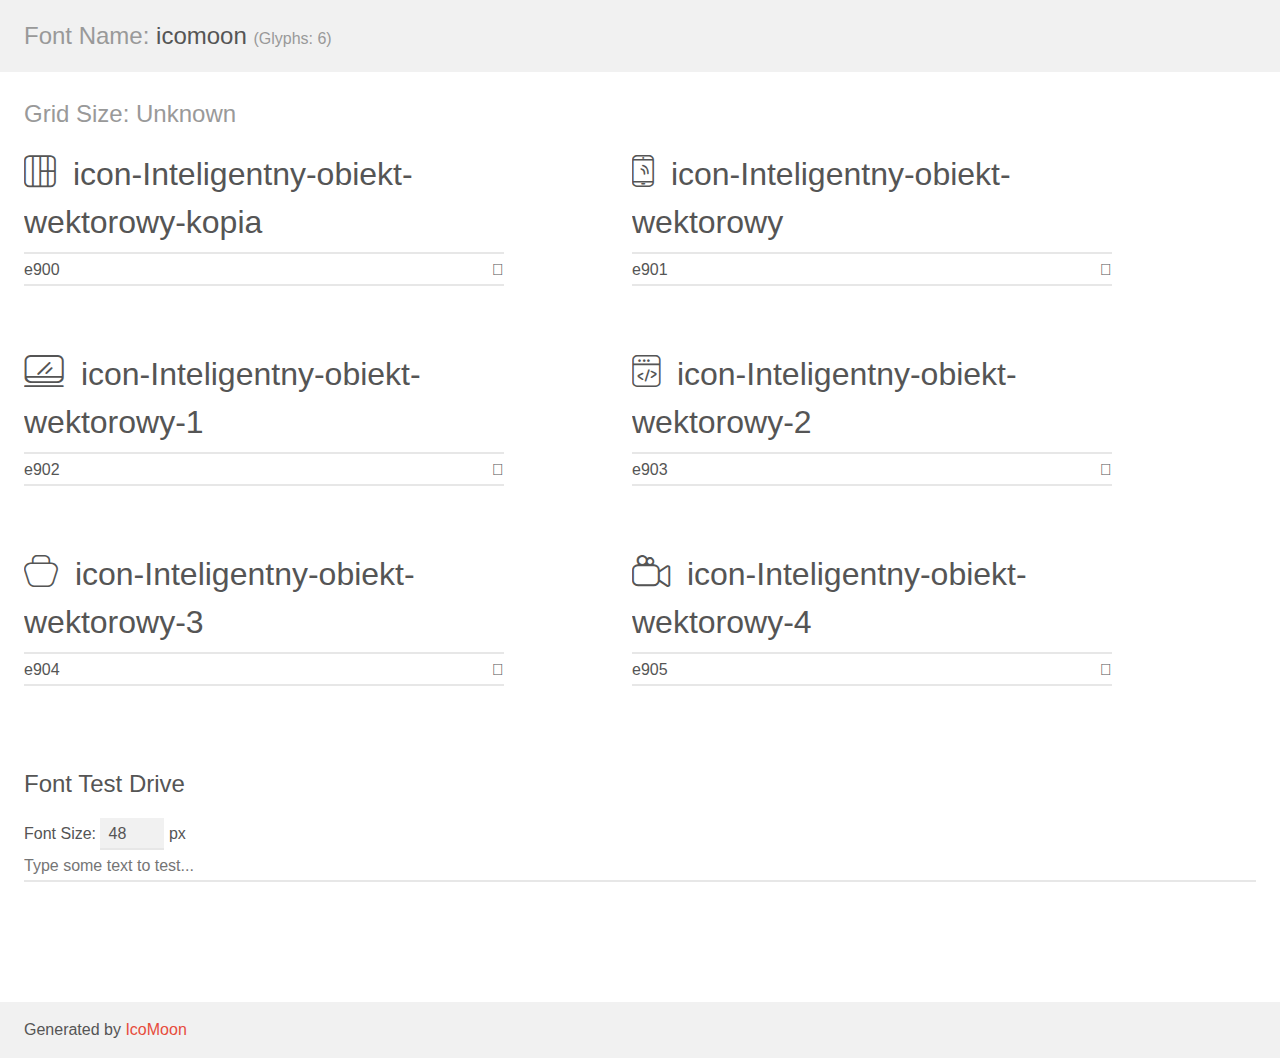
<file: src/icon/demo.html>
<!doctype html>
<html>
<head>
    <meta charset="utf-8">
    <title>IcoMoon Demo</title>
    <meta name="description" content="An Icon Font Generated By IcoMoon.io">
    <meta name="viewport" content="width=device-width, initial-scale=1">
    <link rel="stylesheet" href="demo-files/demo.css">
    <link rel="stylesheet" href="style.css"></head>
<body>
    <div class="bgc1 clearfix">
        <h1 class="mhmm mvm"><span class="fgc1">Font Name:</span> icomoon <small class="fgc1">(Glyphs:&nbsp;6)</small></h1>
    </div>
    <div class="clearfix mhl ptl">
        <h1 class="mvm mtn fgc1">Grid Size: Unknown</h1>
        <div class="glyph fs1">
            <div class="clearfix bshadow0 pbs">
                <span class="icon-Inteligentny-obiekt-wektorowy-kopia"></span>
                <span class="mls"> icon-Inteligentny-obiekt-wektorowy-kopia</span>
            </div>
            <fieldset class="fs0 size1of1 clearfix hidden-false">
                <input type="text" readonly value="e900" class="unit size1of2" />
                <input type="text" maxlength="1" readonly value="&#xe900;" class="unitRight size1of2 talign-right" />
            </fieldset>
            <div class="fs0 bshadow0 clearfix hidden-true">
                <span class="unit pvs fgc1">liga: </span>
                <input type="text" readonly value="" class="liga unitRight" />
            </div>
        </div>
        <div class="glyph fs1">
            <div class="clearfix bshadow0 pbs">
                <span class="icon-Inteligentny-obiekt-wektorowy"></span>
                <span class="mls"> icon-Inteligentny-obiekt-wektorowy</span>
            </div>
            <fieldset class="fs0 size1of1 clearfix hidden-false">
                <input type="text" readonly value="e901" class="unit size1of2" />
                <input type="text" maxlength="1" readonly value="&#xe901;" class="unitRight size1of2 talign-right" />
            </fieldset>
            <div class="fs0 bshadow0 clearfix hidden-true">
                <span class="unit pvs fgc1">liga: </span>
                <input type="text" readonly value="" class="liga unitRight" />
            </div>
        </div>
        <div class="glyph fs1">
            <div class="clearfix bshadow0 pbs">
                <span class="icon-Inteligentny-obiekt-wektorowy-1"></span>
                <span class="mls"> icon-Inteligentny-obiekt-wektorowy-1</span>
            </div>
            <fieldset class="fs0 size1of1 clearfix hidden-false">
                <input type="text" readonly value="e902" class="unit size1of2" />
                <input type="text" maxlength="1" readonly value="&#xe902;" class="unitRight size1of2 talign-right" />
            </fieldset>
            <div class="fs0 bshadow0 clearfix hidden-true">
                <span class="unit pvs fgc1">liga: </span>
                <input type="text" readonly value="" class="liga unitRight" />
            </div>
        </div>
        <div class="glyph fs1">
            <div class="clearfix bshadow0 pbs">
                <span class="icon-Inteligentny-obiekt-wektorowy-2"></span>
                <span class="mls"> icon-Inteligentny-obiekt-wektorowy-2</span>
            </div>
            <fieldset class="fs0 size1of1 clearfix hidden-false">
                <input type="text" readonly value="e903" class="unit size1of2" />
                <input type="text" maxlength="1" readonly value="&#xe903;" class="unitRight size1of2 talign-right" />
            </fieldset>
            <div class="fs0 bshadow0 clearfix hidden-true">
                <span class="unit pvs fgc1">liga: </span>
                <input type="text" readonly value="" class="liga unitRight" />
            </div>
        </div>
        <div class="glyph fs1">
            <div class="clearfix bshadow0 pbs">
                <span class="icon-Inteligentny-obiekt-wektorowy-3"></span>
                <span class="mls"> icon-Inteligentny-obiekt-wektorowy-3</span>
            </div>
            <fieldset class="fs0 size1of1 clearfix hidden-false">
                <input type="text" readonly value="e904" class="unit size1of2" />
                <input type="text" maxlength="1" readonly value="&#xe904;" class="unitRight size1of2 talign-right" />
            </fieldset>
            <div class="fs0 bshadow0 clearfix hidden-true">
                <span class="unit pvs fgc1">liga: </span>
                <input type="text" readonly value="" class="liga unitRight" />
            </div>
        </div>
        <div class="glyph fs1">
            <div class="clearfix bshadow0 pbs">
                <span class="icon-Inteligentny-obiekt-wektorowy-4"></span>
                <span class="mls"> icon-Inteligentny-obiekt-wektorowy-4</span>
            </div>
            <fieldset class="fs0 size1of1 clearfix hidden-false">
                <input type="text" readonly value="e905" class="unit size1of2" />
                <input type="text" maxlength="1" readonly value="&#xe905;" class="unitRight size1of2 talign-right" />
            </fieldset>
            <div class="fs0 bshadow0 clearfix hidden-true">
                <span class="unit pvs fgc1">liga: </span>
                <input type="text" readonly value="" class="liga unitRight" />
            </div>
        </div>
    </div>

    <!--[if gt IE 8]><!-->
    <div class="mhl clearfix mbl">
        <h1>Font Test Drive</h1>
        <label>
            Font Size: <input id="fontSize" type="number" class="textbox0 mbm"
            min="8" value="48" />
            px
        </label>
        <input id="testText" type="text" class="phl size1of1 mvl"
        placeholder="Type some text to test..." value=""/>
        <div id="testDrive" class="icon-" style="font-family: icomoon">&nbsp;
        </div>
    </div>
    <!--<![endif]-->
    <div class="bgc1 clearfix">
        <p class="mhl">Generated by <a href="https://icomoon.io/app">IcoMoon</a></p>
    </div>

    <script src="demo-files/demo.js"></script>
</body>
</html>
</file>
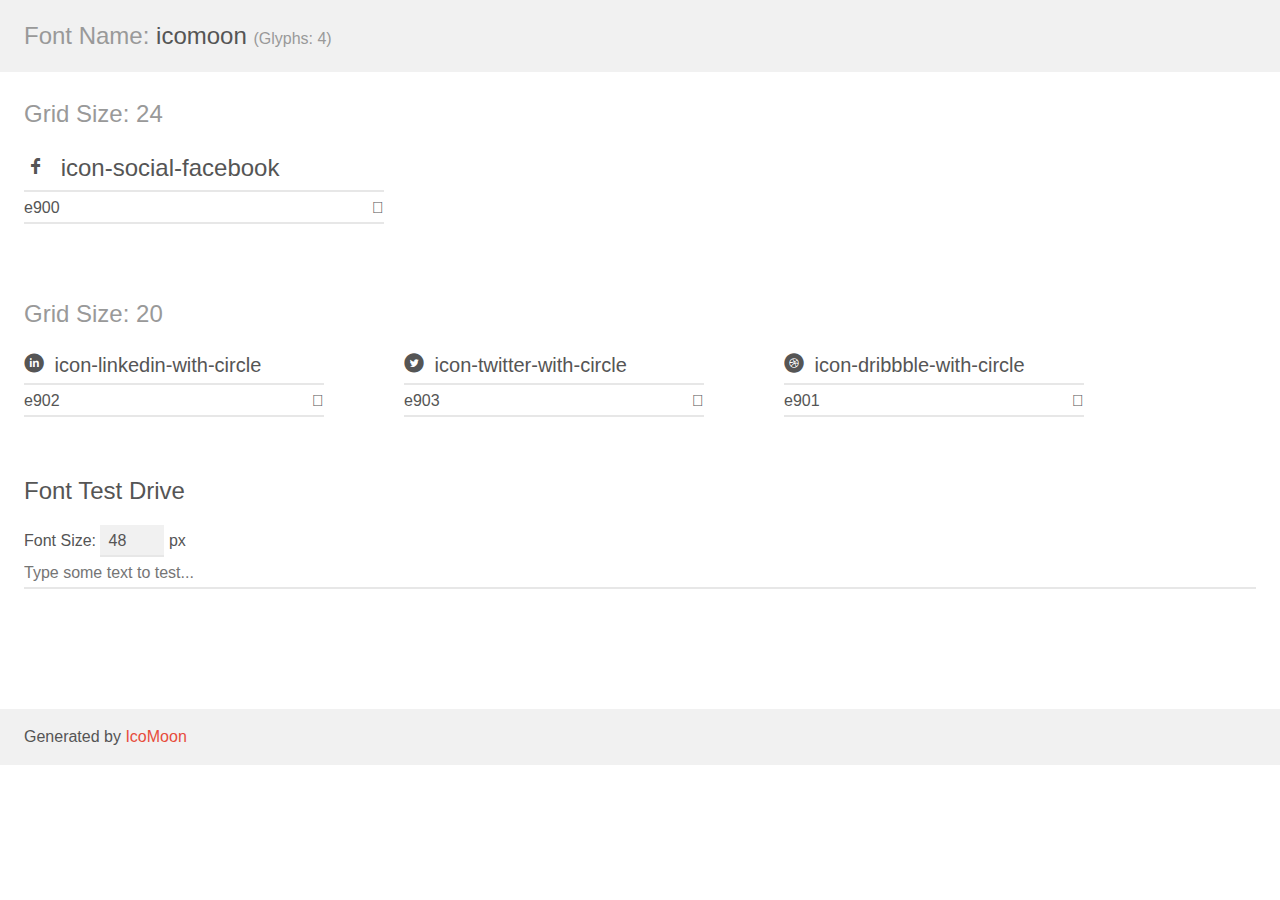
<file: src/font/icon-header/demo.html>
<!doctype html>
<html>
<head>
    <meta charset="utf-8">
    <title>IcoMoon Demo</title>
    <meta name="description" content="An Icon Font Generated By IcoMoon.io">
    <meta name="viewport" content="width=device-width, initial-scale=1">
    <link rel="stylesheet" href="demo-files/demo.css">
    <link rel="stylesheet" href="style.css"></head>
<body>
    <div class="bgc1 clearfix">
        <h1 class="mhmm mvm"><span class="fgc1">Font Name:</span> icomoon <small class="fgc1">(Glyphs:&nbsp;4)</small></h1>
    </div>
    <div class="clearfix mhl ptl">
        <h1 class="mvm mtn fgc1">Grid Size: 24</h1>
        <div class="glyph fs1">
            <div class="clearfix bshadow0 pbs">
                <span class="icon-social-facebook"></span>
                <span class="mls"> icon-social-facebook</span>
            </div>
            <fieldset class="fs0 size1of1 clearfix hidden-false">
                <input type="text" readonly value="e900" class="unit size1of2" />
                <input type="text" maxlength="1" readonly value="&#xe900;" class="unitRight size1of2 talign-right" />
            </fieldset>
            <div class="fs0 bshadow0 clearfix hidden-true">
                <span class="unit pvs fgc1">liga: </span>
                <input type="text" readonly value="" class="liga unitRight" />
            </div>
        </div>
    </div>
    <div class="clearfix mhl ptl">
        <h1 class="mvm mtn fgc1">Grid Size: 20</h1>
        <div class="glyph fs2">
            <div class="clearfix bshadow0 pbs">
                <span class="icon-linkedin-with-circle"></span>
                <span class="mls"> icon-linkedin-with-circle</span>
            </div>
            <fieldset class="fs0 size1of1 clearfix hidden-false">
                <input type="text" readonly value="e902" class="unit size1of2" />
                <input type="text" maxlength="1" readonly value="&#xe902;" class="unitRight size1of2 talign-right" />
            </fieldset>
            <div class="fs0 bshadow0 clearfix hidden-true">
                <span class="unit pvs fgc1">liga: </span>
                <input type="text" readonly value="" class="liga unitRight" />
            </div>
        </div>
        <div class="glyph fs2">
            <div class="clearfix bshadow0 pbs">
                <span class="icon-twitter-with-circle"></span>
                <span class="mls"> icon-twitter-with-circle</span>
            </div>
            <fieldset class="fs0 size1of1 clearfix hidden-false">
                <input type="text" readonly value="e903" class="unit size1of2" />
                <input type="text" maxlength="1" readonly value="&#xe903;" class="unitRight size1of2 talign-right" />
            </fieldset>
            <div class="fs0 bshadow0 clearfix hidden-true">
                <span class="unit pvs fgc1">liga: </span>
                <input type="text" readonly value="" class="liga unitRight" />
            </div>
        </div>
        <div class="glyph fs2">
            <div class="clearfix bshadow0 pbs">
                <span class="icon-dribbble-with-circle"></span>
                <span class="mls"> icon-dribbble-with-circle</span>
            </div>
            <fieldset class="fs0 size1of1 clearfix hidden-false">
                <input type="text" readonly value="e901" class="unit size1of2" />
                <input type="text" maxlength="1" readonly value="&#xe901;" class="unitRight size1of2 talign-right" />
            </fieldset>
            <div class="fs0 bshadow0 clearfix hidden-true">
                <span class="unit pvs fgc1">liga: </span>
                <input type="text" readonly value="" class="liga unitRight" />
            </div>
        </div>
    </div>

    <!--[if gt IE 8]><!-->
    <div class="mhl clearfix mbl">
        <h1>Font Test Drive</h1>
        <label>
            Font Size: <input id="fontSize" type="number" class="textbox0 mbm"
            min="8" value="48" />
            px
        </label>
        <input id="testText" type="text" class="phl size1of1 mvl"
        placeholder="Type some text to test..." value=""/>
        <div id="testDrive" class="icon-" style="font-family: icomoon">&nbsp;
        </div>
    </div>
    <!--<![endif]-->
    <div class="bgc1 clearfix">
        <p class="mhl">Generated by <a href="https://icomoon.io/app">IcoMoon</a></p>
    </div>

    <script src="demo-files/demo.js"></script>
</body>
</html>
</file>
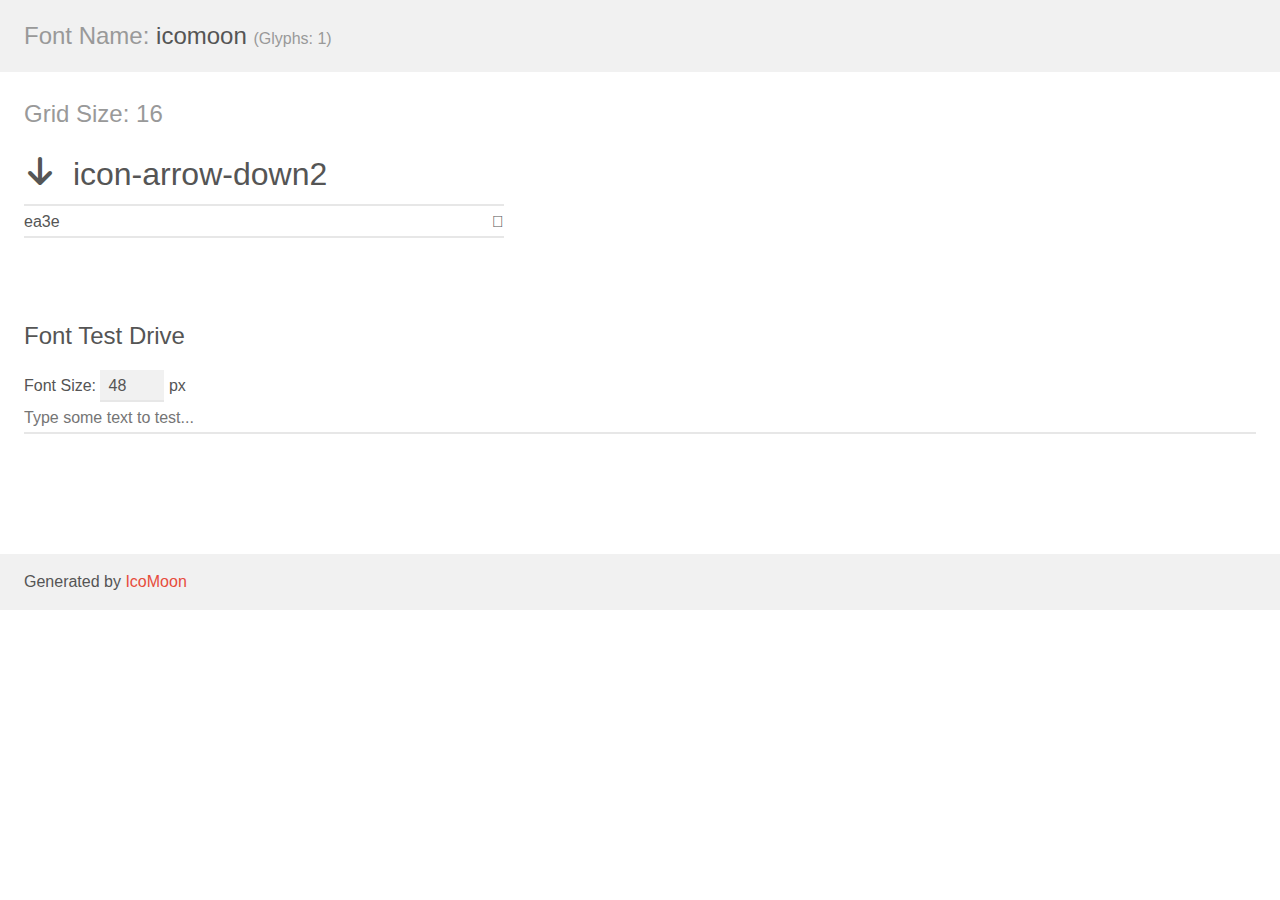
<file: src/font/icon/demo.html>
<!doctype html>
<html>
<head>
    <meta charset="utf-8">
    <title>IcoMoon Demo</title>
    <meta name="description" content="An Icon Font Generated By IcoMoon.io">
    <meta name="viewport" content="width=device-width, initial-scale=1">
    <link rel="stylesheet" href="demo-files/demo.css">
    <link rel="stylesheet" href="style.css"></head>
<body>
    <div class="bgc1 clearfix">
        <h1 class="mhmm mvm"><span class="fgc1">Font Name:</span> icomoon <small class="fgc1">(Glyphs:&nbsp;1)</small></h1>
    </div>
    <div class="clearfix mhl ptl">
        <h1 class="mvm mtn fgc1">Grid Size: 16</h1>
        <div class="glyph fs1">
            <div class="clearfix bshadow0 pbs">
                <span class="icon-arrow-down2"></span>
                <span class="mls"> icon-arrow-down2</span>
            </div>
            <fieldset class="fs0 size1of1 clearfix hidden-false">
                <input type="text" readonly value="ea3e" class="unit size1of2" />
                <input type="text" maxlength="1" readonly value="&#xea3e;" class="unitRight size1of2 talign-right" />
            </fieldset>
            <div class="fs0 bshadow0 clearfix hidden-true">
                <span class="unit pvs fgc1">liga: </span>
                <input type="text" readonly value="arrow-down2, down2" class="liga unitRight" />
            </div>
        </div>
    </div>

    <!--[if gt IE 8]><!-->
    <div class="mhl clearfix mbl">
        <h1>Font Test Drive</h1>
        <label>
            Font Size: <input id="fontSize" type="number" class="textbox0 mbm"
            min="8" value="48" />
            px
        </label>
        <input id="testText" type="text" class="phl size1of1 mvl"
        placeholder="Type some text to test..." value=""/>
        <div id="testDrive" class="icon-" style="font-family: icomoon">&nbsp;
        </div>
    </div>
    <!--<![endif]-->
    <div class="bgc1 clearfix">
        <p class="mhl">Generated by <a href="https://icomoon.io/app">IcoMoon</a></p>
    </div>

    <script src="demo-files/demo.js"></script>
</body>
</html>
</file>
<file: src/icon/demo-files/demo.css>
body {
  padding: 0;
  margin: 0;
  font-family: sans-serif;
  font-size: 1em;
  line-height: 1.5;
  color: #555;
  background: #fff;
}
h1 {
  font-size: 1.5em;
  font-weight: normal;
}
small {
  font-size: .66666667em;
}
a {
  color: #e74c3c;
  text-decoration: none;
}
a:hover, a:focus {
  box-shadow: 0 1px #e74c3c;
}
.bshadow0, input {
  box-shadow: inset 0 -2px #e7e7e7;
}
input:hover {
  box-shadow: inset 0 -2px #ccc;
}
input, fieldset {
  font-family: sans-serif;
  font-size: 1em;
  margin: 0;
  padding: 0;
  border: 0;
}
input {
  color: inherit;
  line-height: 1.5;
  height: 1.5em;
  padding: .25em 0;
}
input:focus {
  outline: none;
  box-shadow: inset 0 -2px #449fdb;
}
.glyph {
  font-size: 16px;
  width: 15em;
  padding-bottom: 1em;
  margin-right: 4em;
  margin-bottom: 1em;
  float: left;
  overflow: hidden;
}
.liga {
  width: 80%;
  width: calc(100% - 2.5em);
}
.talign-right {
  text-align: right;
}
.talign-center {
  text-align: center;
}
.bgc1 {
  background: #f1f1f1;
}
.fgc1 {
  color: #999;
}
.fgc0 {
  color: #000;
}
p {
  margin-top: 1em;
  margin-bottom: 1em;
}
.mvm {
  margin-top: .75em;
  margin-bottom: .75em;
}
.mtn {
  margin-top: 0;
}
.mtl, .mal {
  margin-top: 1.5em;
}
.mbl, .mal {
  margin-bottom: 1.5em;
}
.mal, .mhl {
  margin-left: 1.5em;
  margin-right: 1.5em;
}
.mhmm {
  margin-left: 1em;
  margin-right: 1em;
}
.mls {
  margin-left: .25em;
}
.ptl {
  padding-top: 1.5em;
}
.pbs, .pvs {
  padding-bottom: .25em;
}
.pvs, .pts {
  padding-top: .25em;
}
.unit {
  float: left;
}
.unitRight {
  float: right;
}
.size1of2 {
  width: 50%;
}
.size1of1 {
  width: 100%;
}
.clearfix:before, .clearfix:after {
  content: " ";
  display: table;
}
.clearfix:after {
  clear: both;
}
.hidden-true {
  display: none;
}
.textbox0 {
  width: 3em;
  background: #f1f1f1;
  padding: .25em .5em;
  line-height: 1.5;
  height: 1.5em;
}
#testDrive {
  display: block;
  padding-top: 24px;
  line-height: 1.5;
}
.fs0 {
  font-size: 16px;
}
.fs1 {
  font-size: 32px;
}
</file>
<file: src/icon/style.css>
@font-face {
  font-family: 'icomoon';
  src:  url('fonts/icomoon.eot?37qcem');
  src:  url('fonts/icomoon.eot?37qcem#iefix') format('embedded-opentype'),
    url('fonts/icomoon.ttf?37qcem') format('truetype'),
    url('fonts/icomoon.woff?37qcem') format('woff'),
    url('fonts/icomoon.svg?37qcem#icomoon') format('svg');
  font-weight: normal;
  font-style: normal;
  font-display: block;
}

[class^="icon-"], [class*=" icon-"] {
  /* use !important to prevent issues with browser extensions that change fonts */
  font-family: 'icomoon' !important;
  speak: never;
  font-style: normal;
  font-weight: normal;
  font-variant: normal;
  text-transform: none;
  line-height: 1;

  /* Better Font Rendering =========== */
  -webkit-font-smoothing: antialiased;
  -moz-osx-font-smoothing: grayscale;
}

.icon-Inteligentny-obiekt-wektorowy-kopia:before {
  content: "\e900";
}
.icon-Inteligentny-obiekt-wektorowy:before {
  content: "\e901";
}
.icon-Inteligentny-obiekt-wektorowy-1:before {
  content: "\e902";
}
.icon-Inteligentny-obiekt-wektorowy-2:before {
  content: "\e903";
}
.icon-Inteligentny-obiekt-wektorowy-3:before {
  content: "\e904";
}
.icon-Inteligentny-obiekt-wektorowy-4:before {
  content: "\e905";
}



@font-face {
  font-family: 'icomoon';
  src:  url('fonts/icomoon.eot?kwg9t5');
  src:  url('fonts/icomoon.eot?kwg9t5#iefix') format('embedded-opentype'),
    url('fonts/icomoon.ttf?kwg9t5') format('truetype'),
    url('fonts/icomoon.woff?kwg9t5') format('woff'),
    url('fonts/icomoon.svg?kwg9t5#icomoon') format('svg');
  font-weight: normal;
  font-style: normal;
  font-display: block;
}

[class^="icon-"], [class*=" icon-"] {
  /* use !important to prevent issues with browser extensions that change fonts */
  font-family: 'icomoon' !important;
  speak: never;
  font-style: normal;
  font-weight: normal;
  font-variant: normal;
  text-transform: none;
  line-height: 1;

  /* Better Font Rendering =========== */
  -webkit-font-smoothing: antialiased;
  -moz-osx-font-smoothing: grayscale;
}

.icon-social-facebook:before {
  content: "\e800";
}
.icon-linkedin-with-circle:before {
  content: "\e802";
}
.icon-twitter-with-circle:before {
  content: "\e803";
}
.icon-dribbble-with-circle:before {
  content: "\e801";
}
</file>
<file: src/font/icon-header/demo-files/demo.css>
body {
  padding: 0;
  margin: 0;
  font-family: sans-serif;
  font-size: 1em;
  line-height: 1.5;
  color: #555;
  background: #fff;
}
h1 {
  font-size: 1.5em;
  font-weight: normal;
}
small {
  font-size: .66666667em;
}
a {
  color: #e74c3c;
  text-decoration: none;
}
a:hover, a:focus {
  box-shadow: 0 1px #e74c3c;
}
.bshadow0, input {
  box-shadow: inset 0 -2px #e7e7e7;
}
input:hover {
  box-shadow: inset 0 -2px #ccc;
}
input, fieldset {
  font-family: sans-serif;
  font-size: 1em;
  margin: 0;
  padding: 0;
  border: 0;
}
input {
  color: inherit;
  line-height: 1.5;
  height: 1.5em;
  padding: .25em 0;
}
input:focus {
  outline: none;
  box-shadow: inset 0 -2px #449fdb;
}
.glyph {
  font-size: 16px;
  width: 15em;
  padding-bottom: 1em;
  margin-right: 4em;
  margin-bottom: 1em;
  float: left;
  overflow: hidden;
}
.liga {
  width: 80%;
  width: calc(100% - 2.5em);
}
.talign-right {
  text-align: right;
}
.talign-center {
  text-align: center;
}
.bgc1 {
  background: #f1f1f1;
}
.fgc1 {
  color: #999;
}
.fgc0 {
  color: #000;
}
p {
  margin-top: 1em;
  margin-bottom: 1em;
}
.mvm {
  margin-top: .75em;
  margin-bottom: .75em;
}
.mtn {
  margin-top: 0;
}
.mtl, .mal {
  margin-top: 1.5em;
}
.mbl, .mal {
  margin-bottom: 1.5em;
}
.mal, .mhl {
  margin-left: 1.5em;
  margin-right: 1.5em;
}
.mhmm {
  margin-left: 1em;
  margin-right: 1em;
}
.mls {
  margin-left: .25em;
}
.ptl {
  padding-top: 1.5em;
}
.pbs, .pvs {
  padding-bottom: .25em;
}
.pvs, .pts {
  padding-top: .25em;
}
.unit {
  float: left;
}
.unitRight {
  float: right;
}
.size1of2 {
  width: 50%;
}
.size1of1 {
  width: 100%;
}
.clearfix:before, .clearfix:after {
  content: " ";
  display: table;
}
.clearfix:after {
  clear: both;
}
.hidden-true {
  display: none;
}
.textbox0 {
  width: 3em;
  background: #f1f1f1;
  padding: .25em .5em;
  line-height: 1.5;
  height: 1.5em;
}
#testDrive {
  display: block;
  padding-top: 24px;
  line-height: 1.5;
}
.fs0 {
  font-size: 16px;
}
.fs1 {
  font-size: 24px;
}
.fs2 {
  font-size: 20px;
}
</file>
<file: src/font/icon-header/style.css>
@font-face {
  font-family: 'icomoon';
  src:  url('fonts/icomoon.eot?kwg9t5');
  src:  url('fonts/icomoon.eot?kwg9t5#iefix') format('embedded-opentype'),
    url('fonts/icomoon.ttf?kwg9t5') format('truetype'),
    url('fonts/icomoon.woff?kwg9t5') format('woff'),
    url('fonts/icomoon.svg?kwg9t5#icomoon') format('svg');
  font-weight: normal;
  font-style: normal;
  font-display: block;
}

[class^="icon-"], [class*=" icon-"] {
  /* use !important to prevent issues with browser extensions that change fonts */
  font-family: 'icomoon' !important;
  speak: never;
  font-style: normal;
  font-weight: normal;
  font-variant: normal;
  text-transform: none;
  line-height: 1;

  /* Better Font Rendering =========== */
  -webkit-font-smoothing: antialiased;
  -moz-osx-font-smoothing: grayscale;
}

.icon-social-facebook:before {
  content: "\e900";
}
.icon-linkedin-with-circle:before {
  content: "\e902";
}
.icon-twitter-with-circle:before {
  content: "\e903";
}
.icon-dribbble-with-circle:before {
  content: "\e901";
}
</file>
<file: src/font/icon/demo-files/demo.css>
body {
  padding: 0;
  margin: 0;
  font-family: sans-serif;
  font-size: 1em;
  line-height: 1.5;
  color: #555;
  background: #fff;
}
h1 {
  font-size: 1.5em;
  font-weight: normal;
}
small {
  font-size: .66666667em;
}
a {
  color: #e74c3c;
  text-decoration: none;
}
a:hover, a:focus {
  box-shadow: 0 1px #e74c3c;
}
.bshadow0, input {
  box-shadow: inset 0 -2px #e7e7e7;
}
input:hover {
  box-shadow: inset 0 -2px #ccc;
}
input, fieldset {
  font-family: sans-serif;
  font-size: 1em;
  margin: 0;
  padding: 0;
  border: 0;
}
input {
  color: inherit;
  line-height: 1.5;
  height: 1.5em;
  padding: .25em 0;
}
input:focus {
  outline: none;
  box-shadow: inset 0 -2px #449fdb;
}
.glyph {
  font-size: 16px;
  width: 15em;
  padding-bottom: 1em;
  margin-right: 4em;
  margin-bottom: 1em;
  float: left;
  overflow: hidden;
}
.liga {
  width: 80%;
  width: calc(100% - 2.5em);
}
.talign-right {
  text-align: right;
}
.talign-center {
  text-align: center;
}
.bgc1 {
  background: #f1f1f1;
}
.fgc1 {
  color: #999;
}
.fgc0 {
  color: #000;
}
p {
  margin-top: 1em;
  margin-bottom: 1em;
}
.mvm {
  margin-top: .75em;
  margin-bottom: .75em;
}
.mtn {
  margin-top: 0;
}
.mtl, .mal {
  margin-top: 1.5em;
}
.mbl, .mal {
  margin-bottom: 1.5em;
}
.mal, .mhl {
  margin-left: 1.5em;
  margin-right: 1.5em;
}
.mhmm {
  margin-left: 1em;
  margin-right: 1em;
}
.mls {
  margin-left: .25em;
}
.ptl {
  padding-top: 1.5em;
}
.pbs, .pvs {
  padding-bottom: .25em;
}
.pvs, .pts {
  padding-top: .25em;
}
.unit {
  float: left;
}
.unitRight {
  float: right;
}
.size1of2 {
  width: 50%;
}
.size1of1 {
  width: 100%;
}
.clearfix:before, .clearfix:after {
  content: " ";
  display: table;
}
.clearfix:after {
  clear: both;
}
.hidden-true {
  display: none;
}
.textbox0 {
  width: 3em;
  background: #f1f1f1;
  padding: .25em .5em;
  line-height: 1.5;
  height: 1.5em;
}
#testDrive {
  display: block;
  padding-top: 24px;
  line-height: 1.5;
}
.fs0 {
  font-size: 16px;
}
.fs1 {
  font-size: 32px;
}
</file>
<file: src/font/icon/style.css>
@font-face {
  font-family: 'icomoon';
  src:  url('fonts/icomoon.eot?dwlj9g');
  src:  url('fonts/icomoon.eot?dwlj9g#iefix') format('embedded-opentype'),
    url('fonts/icomoon.ttf?dwlj9g') format('truetype'),
    url('fonts/icomoon.woff?dwlj9g') format('woff'),
    url('fonts/icomoon.svg?dwlj9g#icomoon') format('svg');
  font-weight: normal;
  font-style: normal;
  font-display: block;
}

[class^="icon-"], [class*=" icon-"] {
  /* use !important to prevent issues with browser extensions that change fonts */
  font-family: 'icomoon' !important;
  speak: never;
  font-style: normal;
  font-weight: normal;
  font-variant: normal;
  text-transform: none;
  line-height: 1;

  /* Better Font Rendering =========== */
  -webkit-font-smoothing: antialiased;
  -moz-osx-font-smoothing: grayscale;
}

.icon-arrow-down2:before {
  content: "\ea3e";
}
</file>
